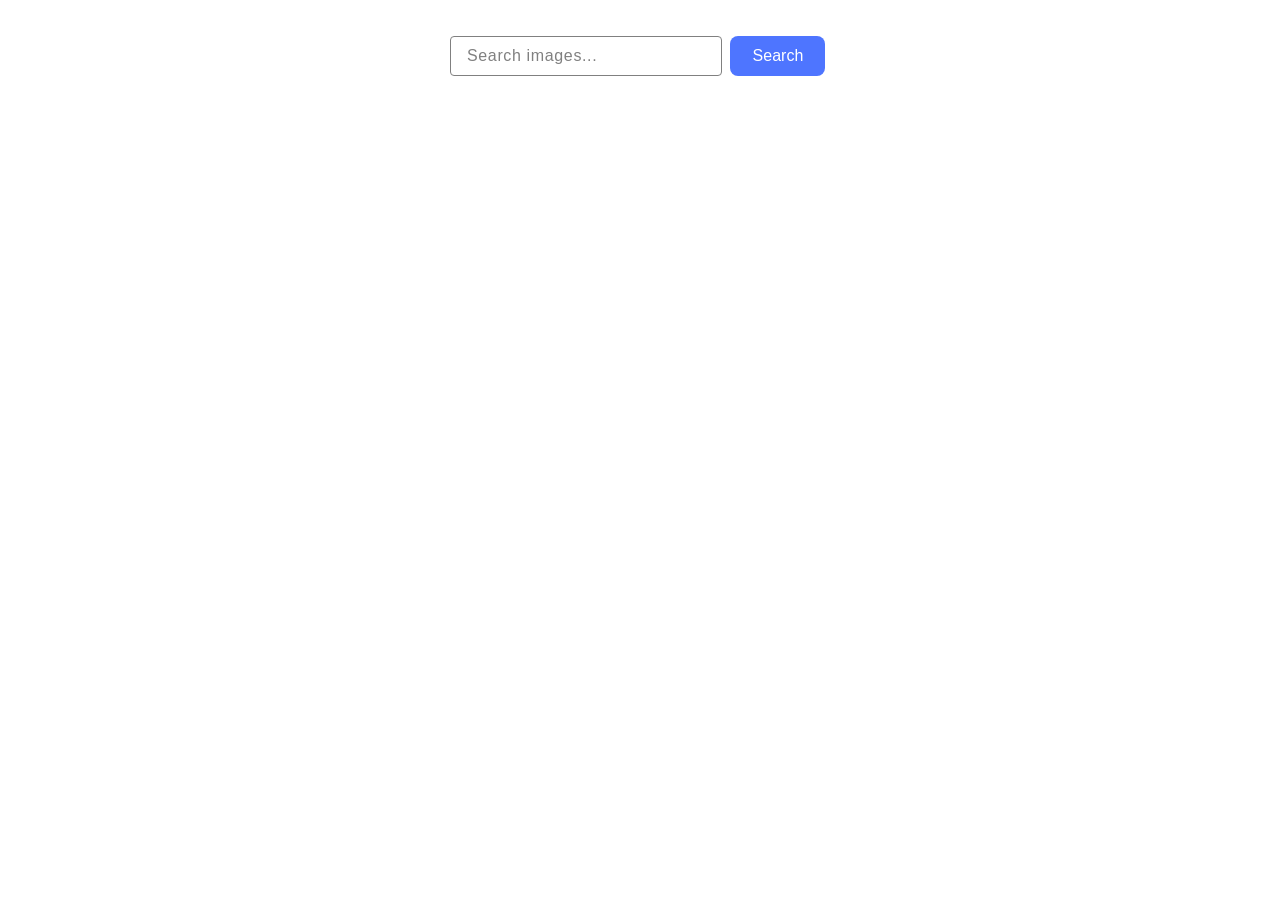
<file: src/index.html>
<!DOCTYPE html>
<html lang="en">
  <head>
    <meta charset="UTF-8" />
    <meta name="viewport" content="width=device-width, initial-scale=1.0" />
    <title>goit-js-hw-12</title>
    <link href="./css/styles.css" rel="stylesheet" />
  </head>
  <body>
    <main>
      <form class="form" action>
        <input
          class="photo-search"
          name="search"
          type="text"
          placeholder="Search images..."
        />
        <button class="form-button" type="submit">Search</button>
      </form>

      <span class="loader visually-hidden"></span>

      <ul class="gallery"></ul>
      <button class="load-btn visually-hidden" type="button">Load more</button>
    </main>
    <footer></footer>
    <script src="./main.js" type="module"></script>
  </body>
</html>
</file>
<file: src/css/styles.css>
@import url(./reset.css);
.visually-hidden{
    position: absolute;
    width: 1px;
    height: 1px;
    margin: -1px;
    border: 0;
    padding: 0;

    white-space: nowrap;
    clip-path: inset(100%);
    clip: rect(0 0 0 0);
    overflow: hidden;
}

.loader {
    width: 48px;
    height: 48px;
    border: 5px solid #2082ec;
    border-bottom-color: transparent;
    border-radius: 50%;
    position: relative;
    top: 50%;
    left: 49.5%;
    transform: translate(-50%, -50%);
    display: inline-block;
    box-sizing: border-box;
    animation: rotation 1s linear infinite;
}

@keyframes rotation {
    0% {
        transform: rotate(0deg);
    }

    100% {
        transform: rotate(360deg);
    }
}

.form{
    margin: 0 auto;
    width: 380px;
    margin-top: 36px;
  margin-bottom: 32px;
}

button{
    border-radius: 8px;
    padding: 8px 16px;
    background-color: #4E75FF;
    border: none;
    color: #FFF;
    font-size: 16px;
    width: 95px;
    height: 40px;
}

button:hover{
    background-color: #6C8CFF;
}
.photo-search{
 
    box-sizing: border-box;
    width: 272px;
    height: 40px;
    border-radius: 4px;
    border: 1px solid #808080;
    background: #fff;
    padding: 8px 16px;
    font-size: 16px;
    margin-right: 4px;
}

.photo-search:hover,
.photo-search:focus {
  border-color: #000;
}

.photo-search::placeholder {
  letter-spacing: 0.04em;
  color: #808080;
}


.photo-search:hover{
    border-color: black;
}

.photo-search:focus {
    outline-color: #6C8CFF;
}

.gallery{
    display: flex;
    flex-wrap: wrap;
    justify-content: center;
    align-items: center;
    gap: 24px;
}

.gallery-item{
    width: 360px;
    height: 200px;
    border: 1px solid #808080;

}

.gallery-item-image{
    display: block;
    width: 360px;
    height: 152px;
    object-fit: cover;
}

.image-info-list{
    padding-top: 8px;
    display: flex;
    flex-direction: row;
    justify-content: center;
    gap: 24px;
    font-size: 14px;
}

.list-item{
    text-align: center;
}

.load-btn{
    display: block;
    margin: 12px auto;
    width: 140px;
}
</file>
